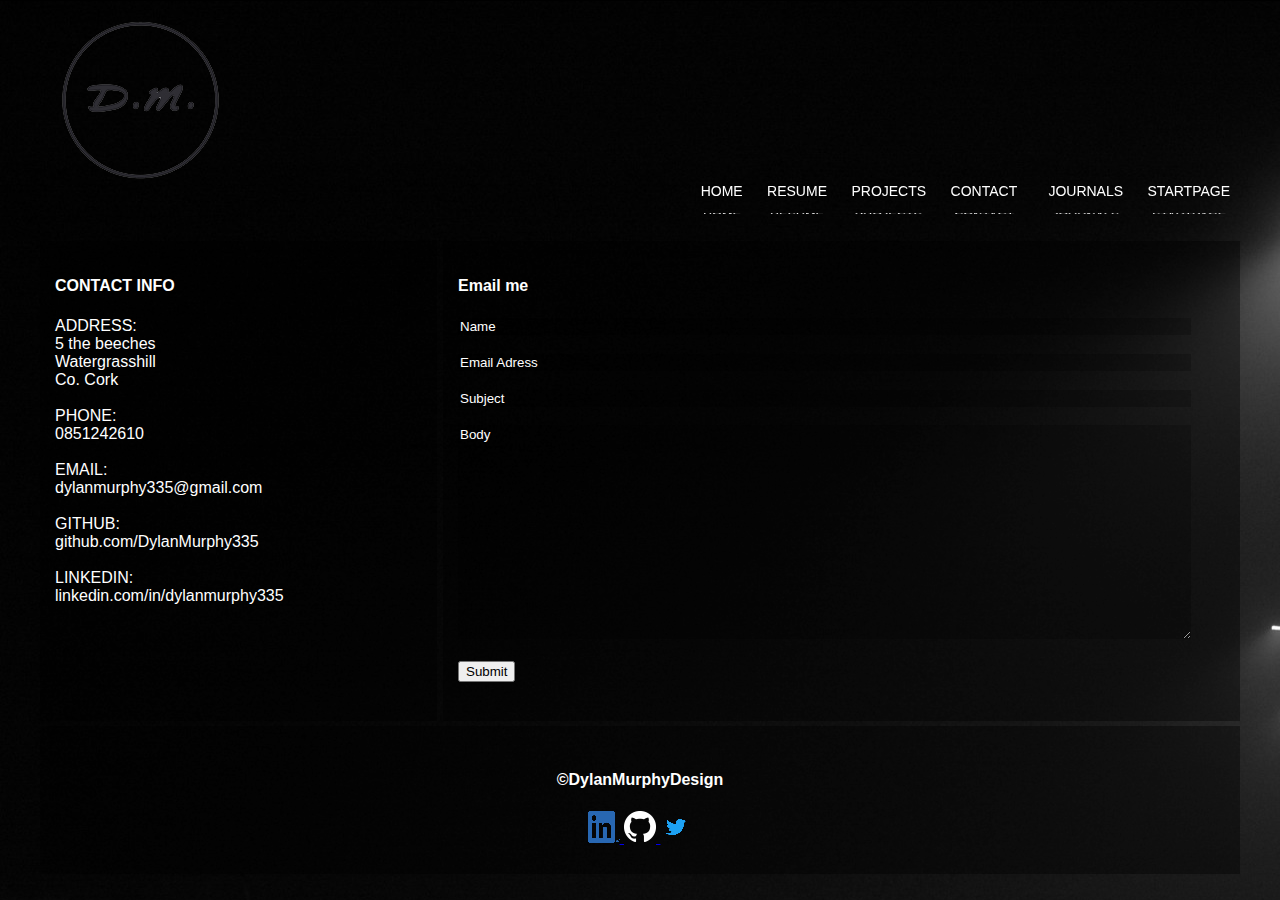
<file: contact.html>
<!DOCTYPE html>
<html>
    <head>
        <title>
            Dylan Murphy
        </title>
        <meta charset="UTF-8">
        <link rel="stylesheet" href="style.css" type="text/css" media="screen" />
    </head>
    <body>
        <div id="wrapper">
            <div id="top">
                <a href="index.html" class="three-d"><img src="image/dylanm.png">
            </div>
            <nav>
                <ul class="block-menu">
                    <li>
                        <a href="index.html" class="three-d">
                            Home
                            <span aria-hidden="true" class="three-d-box">
                                <span class="front">
                                    Home
                                </span>
                                <span class="back">
                                    Home
                                </span>
                            </span>
                        </a>
                    </li>
                    <li>
                        <a href="cv.html" class="three-d">
                            Resume
                            <span aria-hidden="true" class="three-d-box">
                                <span class="front">
                                    Resume
                                </span>
                                <span class="back">
                                    Resume
                                </span>
                            </span>
                        </a>
                    </li>
                    <li>
                        <a href="projects.html" class="three-d">
                            Projects
                            <span aria-hidden="true" class="three-d-box">
                                <span class="front">
                                    Projects
                                    </span>
                                <span class="back">
                                    Projects
                                </span>
                            </span>
                        </a>
                    </li>
                    <li>
                        <a href="contact.html" class="three-d">
                            Contact
                            <span aria-hidden="true" class="three-d-box">
                                <span class="front">
                                    Contact
                                </span>
                                <span class="back">
                                    Contact
                                </span>
                            </span>
                        </a>
                    </li>
                    <li>
                        <a href="education.html" class="three-d">
                            Education
                            <span aria-hidden="true" class="three-d-box">
                                <span class="front">
                                    Journals
                                </span>
                                <span class="back">
                                    Journals
                                </span>
                            </span>
                        </a>
                    </li>
                    <li>
                        <a href="startpage.html" class="three-d">
                            StartPage
                            <span aria-hidden="true" class="three-d-box">
                                <span class="front">
                                    StartPage
                                </span>
                                <span class="back">
                                    StartPage
                                </span>
                            </span>
                        </a>
                    </li>
                </ul>
            </nav>
            <div id="contactinfo">
                <h4>CONTACT INFO</h4>
                <p>
                  ADDRESS:<br>5 the beeches<br>Watergrasshill<br>Co. Cork<br>
                  <br>PHONE:<br>0851242610<br>
                  <br>EMAIL:<br>dylanmurphy335@gmail.com<br>
                  <br>GITHUB:<br>github.com/DylanMurphy335<br>
                  <br>LINKEDIN:<br>linkedin.com/in/dylanmurphy335<br>
                </p>
            </div>
            <div id="emailme">
              <form action="mailto:DylanMurphy335@gmail.com" method="post" enctype="text/plain">
                <h4>Email me</h4>
                <input type="text" id="name" name="name" value="Name"><br><br>
                <input type="text" id="email" name="email" value="Email Adress"><br><br>
                <input type="text" id="subject" name="subject" value="Subject"><br><br>
                <textarea name="body" rows="14" cols="10" wrap="soft">Body </textarea><br><br>
                <input type="submit" value="Submit">
              </form>
            </div>
            <footer>
                <h4>
                    &copy;DylanMurphyDesign
                </h4>
                <div id="social">
                  <a href="https://www.linkedin.com/in/dylanmurphy335/" target="_blank">
                      <img Title="LinkedIn" alt="LinkedIn" src="image/Linkedin.png">
                  </a>
                  <a href="https://github.com/DylanMurphy335" target="_blank">
                      <img Title="Github" alt="Github" src="image/GitHub.png">
                  </a>
                  <a href="https://twitter.com/YeahIAmANerd" target="_blank">
                      <img Title="Twitter" alt="Twitter" src="image/Twitter.png">
                  </a>
                </div>
            </footer>
        </div>
    </body>
</html>
</file>
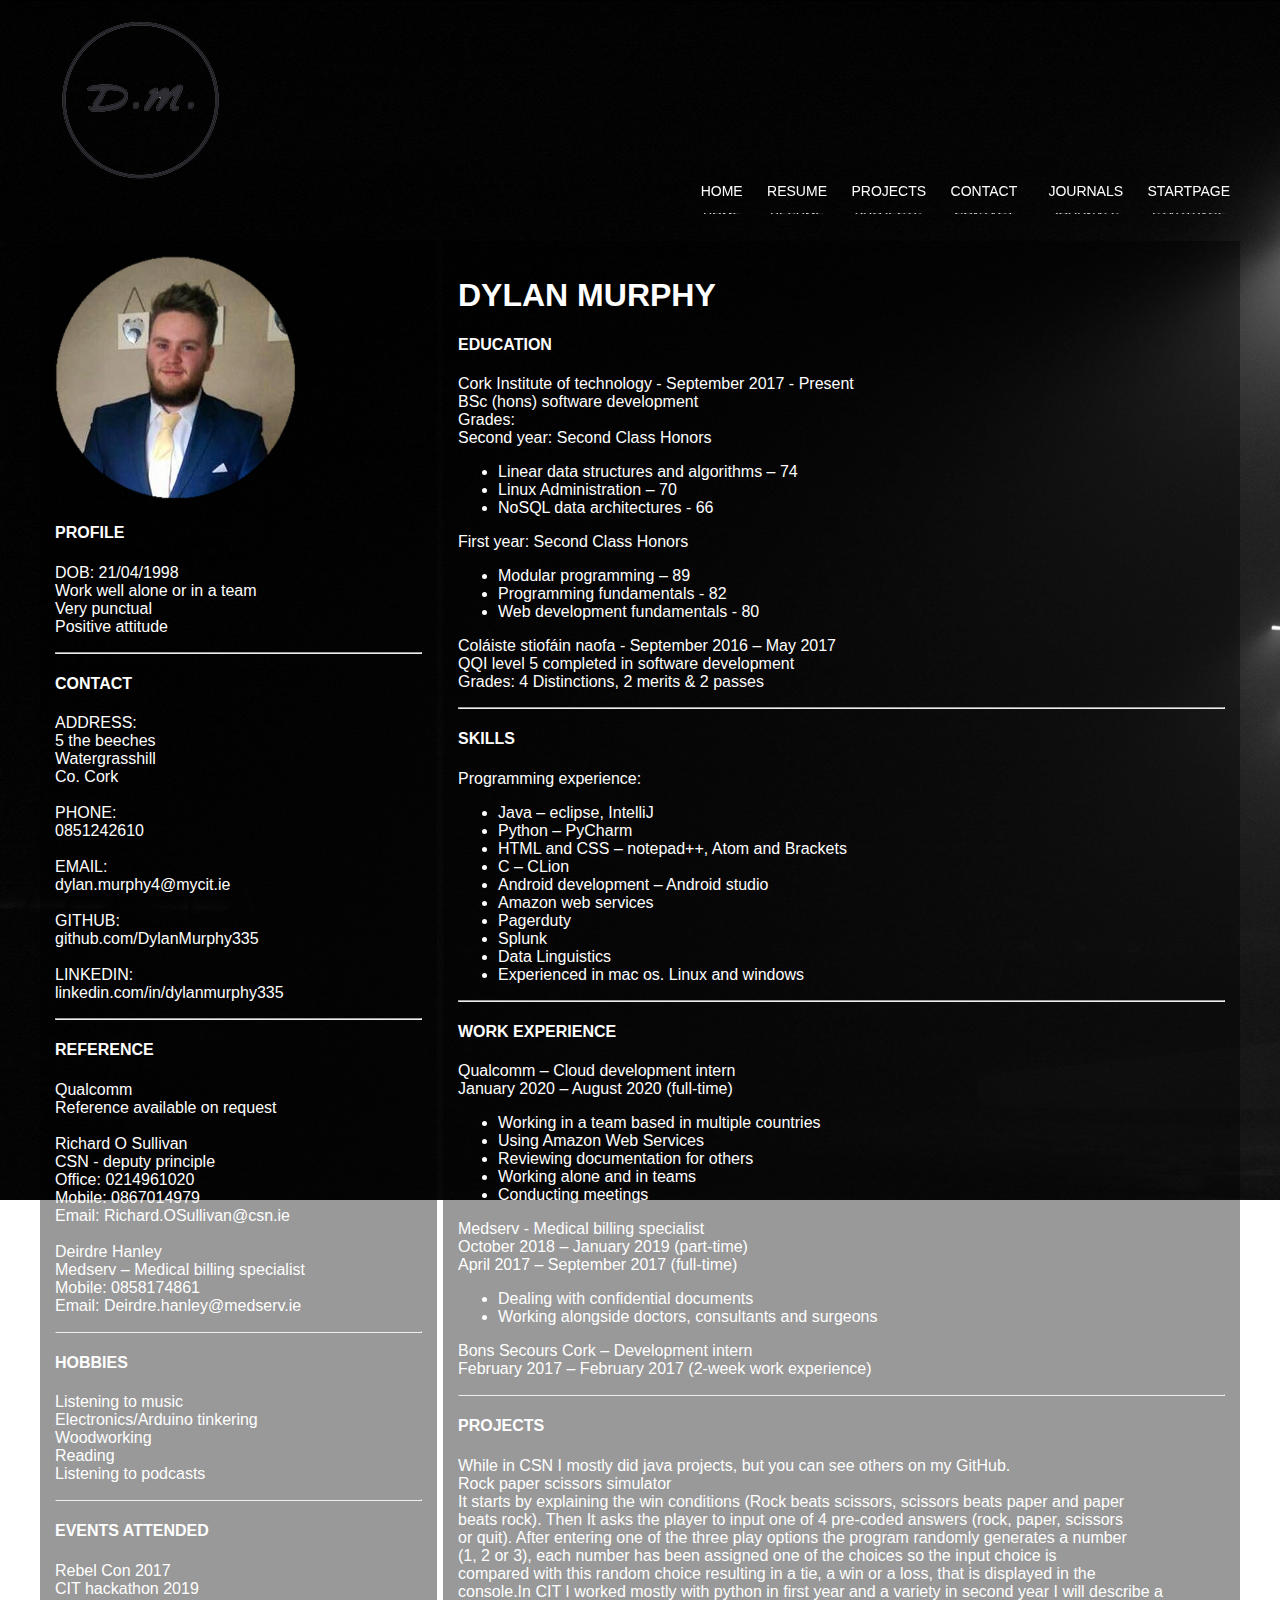
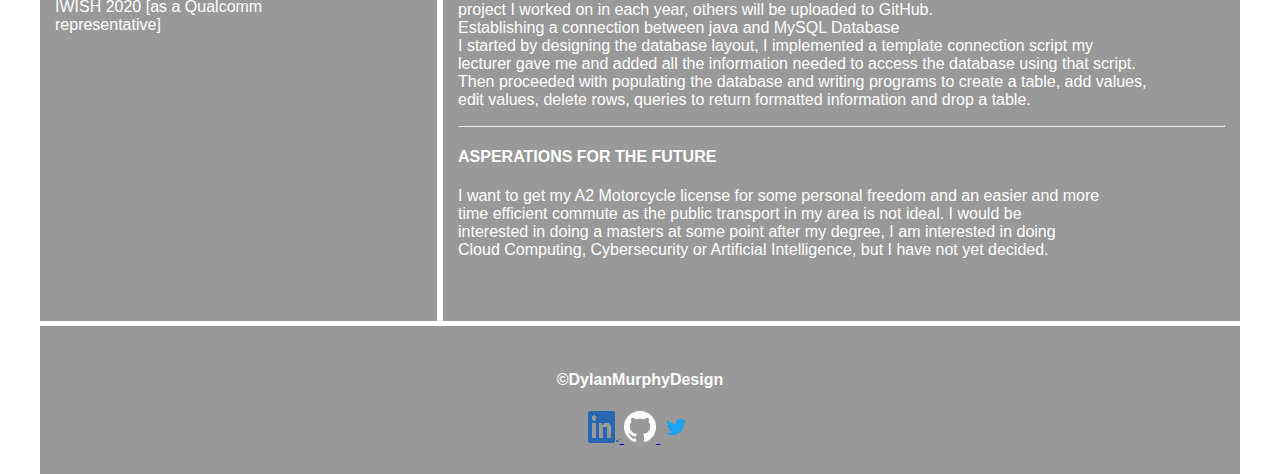
<file: cv.html>
<!DOCTYPE html>
<html>
    <head>
        <title>
            Dylan Murphy
        </title>
        <meta charset="UTF-8">
        <link rel="stylesheet" href="style.css" type="text/css" media="screen" />
    </head>
    <body>
        <div id="wrapper">
            <div id="top">
                <a href="index.html" class="three-d"><img src="image/dylanm.png">
            </div>
            <nav>
                <ul class="block-menu">
                    <li>
                        <a href="index.html" class="three-d">
                            Home
                            <span aria-hidden="true" class="three-d-box">
                                <span class="front">
                                    Home
                                </span>
                                <span class="back">
                                    Home
                                </span>
                            </span>
                        </a>
                    </li>
                    <li>
                        <a href="cv.html" class="three-d">
                            Resume
                            <span aria-hidden="true" class="three-d-box">
                                <span class="front">
                                    Resume
                                </span>
                                <span class="back">
                                    Resume
                                </span>
                            </span>
                        </a>
                    </li>
                    <li>
                        <a href="projects.html" class="three-d">
                            Projects
                            <span aria-hidden="true" class="three-d-box">
                                <span class="front">
                                    Projects
                                    </span>
                                <span class="back">
                                    Projects
                                </span>
                            </span>
                        </a>
                    </li>
                    <li>
                        <a href="contact.html" class="three-d">
                            Contact
                            <span aria-hidden="true" class="three-d-box">
                                <span class="front">
                                    Contact
                                </span>
                                <span class="back">
                                    Contact
                                </span>
                            </span>
                        </a>
                    </li>
                    <li>
                        <a href="education.html" class="three-d">
                            Education
                            <span aria-hidden="true" class="three-d-box">
                                <span class="front">
                                    Journals
                                </span>
                                <span class="back">
                                    Journals
                                </span>
                            </span>
                        </a>
                    </li>
                    <li>
                        <a href="startpage.html" class="three-d">
                            StartPage
                            <span aria-hidden="true" class="three-d-box">
                                <span class="front">
                                    StartPage
                                </span>
                                <span class="back">
                                    StartPage
                                </span>
                            </span>
                        </a>
                    </li>
                </ul>
            </nav>
            <section>
                <img src="image/portrait.png" alt="Dylan Murphy" id="img">
                <h4>PROFILE</h4>
                <p>
                  DOB: 21/04/1998<br>Work well alone or in a team<br>Very punctual <br>Positive attitude
                </p>
                <hr>
                <h4>CONTACT</h4>
                <p>
                  ADDRESS:<br>5 the beeches<br>Watergrasshill<br>Co. Cork<br>
                  <br>PHONE:<br>0851242610<br>
                  <br>EMAIL:<br>dylan.murphy4@mycit.ie<br>
                  <br>GITHUB:<br>github.com/DylanMurphy335<br>
                  <br>LINKEDIN:<br>linkedin.com/in/dylanmurphy335<br>
                </p>
                <hr>
                <h4>REFERENCE</h4>
                <p>
                  Qualcomm<br>Reference available on request<br>
                  <br>Richard O Sullivan <br>CSN - deputy principle<br>Office: 0214961020<br>Mobile: 0867014979<br>Email: Richard.OSullivan@csn.ie<br>
                  <br>Deirdre Hanley<br>Medserv – Medical billing specialist<br>Mobile: 0858174861<br>Email: Deirdre.hanley@medserv.ie<br>
                </p>
                <hr>
                <h4>HOBBIES</h4>
                <p>
                  Listening to music<br>Electronics/Arduino tinkering<br>Woodworking<br>Reading<br>Listening to podcasts<br>
                </p>
                <hr>
                <h4>EVENTS ATTENDED</h4>
                <p>
                  Rebel Con 2017<br>CIT hackathon 2019<br>IWISH 2020 [as a Qualcomm <br>representative]
                </p>
            </section>
            <div id="personel">
                <h1>DYLAN MURPHY</h1>
                <h4>EDUCATION</h4>
                <p>
                    Cork Institute of technology - September 2017 - Present<br>
                    BSc (hons) software development<br>
                    Grades:<br>
                    Second year: Second Class Honors
                </p>
                <ul>
                    <li>Linear data structures and algorithms – 74</li>
                    <li>Linux Administration – 70</li>
                    <li>NoSQL data architectures - 66</li>
                </ul>
                <p>
                    First year: Second Class Honors
                </p>
                <ul>
                    <li>Modular programming – 89</li>
                    <li>Programming fundamentals - 82</li>
                    <li>Web development fundamentals - 80</li>
                </ul>
                <p>
                    Coláiste stiofáin naofa - September 2016 – May 2017<br>
                    QQI level 5 completed in software development<br>
                    Grades: 4 Distinctions, 2 merits & 2 passes
                </p>
                <hr>
                <h4>SKILLS</h4>
                <p>Programming experience:</p>
                <ul>
                    <li>Java – eclipse, IntelliJ </li>
                    <li>Python – PyCharm </li>
                    <li>HTML and CSS – notepad++, Atom and Brackets </li>
                    <li>C – CLion</li>
                    <li>Android development – Android studio</li>
                    <li>Amazon web services</li>
                    <li>Pagerduty</li>
                    <li>Splunk</li>
                    <li>Data Linguistics</li>
                    <li>Experienced in mac os. Linux and windows</li>
                </ul>
                <hr>
                <h4>WORK EXPERIENCE</h4>
                <p>
                    Qualcomm – Cloud development intern <br>
                    January 2020 – August 2020 (full-time)<br>
                </p>
                <ul>
                    <li>Working in a team based in multiple countries</li>
                    <li>Using Amazon Web Services</li>
                    <li>Reviewing documentation for others</li>
                    <li>Working alone and in teams</li>
                    <li>Conducting meetings</li>
                </ul>
                <p>
                    Medserv - Medical billing specialist <br>
                    October 2018 – January 2019 (part-time)<br>
                    April 2017 – September 2017 (full-time)
                </p>
                <ul>
                    <li>Dealing with confidential documents</li>
                    <li>Working alongside doctors, consultants and surgeons</li>
                </ul>
                <p>
                    Bons Secours Cork – Development intern  <br>
                    February 2017 – February 2017 (2-week work experience)
                </p>
                <hr>
                <h4>PROJECTS</h4>
                <p>
                    While in CSN I mostly did java projects, but you can see others on my GitHub. <br>Rock paper scissors simulator <br>It starts by explaining the win conditions (Rock beats scissors, scissors beats paper and paper <br>beats rock). Then It asks the player to input one of 4 pre-coded answers (rock, paper, scissors <br>or quit). After entering one of the three play options the program randomly generates a number <br>(1, 2 or 3), each number has been assigned one of the choices so the input choice is <br>compared with this random choice resulting in a tie, a win or a loss, that is displayed in the <br>console.In CIT I worked mostly with python in first year and a variety in second year I will describe a <br>project I worked on in each year, others will be uploaded to GitHub.<br>Establishing a connection between java and MySQL Database <br>I started by designing the database layout, I implemented a template connection script my <br>lecturer gave me and added all the information needed to access the database using that script. <br>Then proceeded with populating the database and writing programs to create a table, add values, <br>edit values, delete rows, queries to return formatted information and drop a table.
                </p>
                <hr>
                <h4>ASPERATIONS FOR THE FUTURE</h4>
                <p>
                    I want to get my A2 Motorcycle license for some personal freedom and an easier and more <br>time efficient commute as the public transport in my area is not ideal. I would be <br>interested in doing a masters at some point after my degree, I am interested in doing <br>Cloud Computing, Cybersecurity or Artificial Intelligence, but I have not yet decided.
                </p>
            </div>
            <footer>
                <h4>
                    &copy;DylanMurphyDesign
                </h4>
                <div id="social">
                  <a href="https://www.linkedin.com/in/dylanmurphy335/" target="_blank">
                      <img Title="LinkedIn" alt="LinkedIn" src="image/Linkedin.png">
                  </a>
                  <a href="https://github.com/DylanMurphy335" target="_blank">
                      <img Title="Github" alt="Github" src="image/GitHub.png">
                  </a>
                  <a href="https://twitter.com/YeahIAmANerd" target="_blank">
                      <img Title="Twitter" alt="Twitter" src="image/Twitter.png">
                  </a>
                </div>
            </footer>
        </div>
    </body>
</html>
</file>
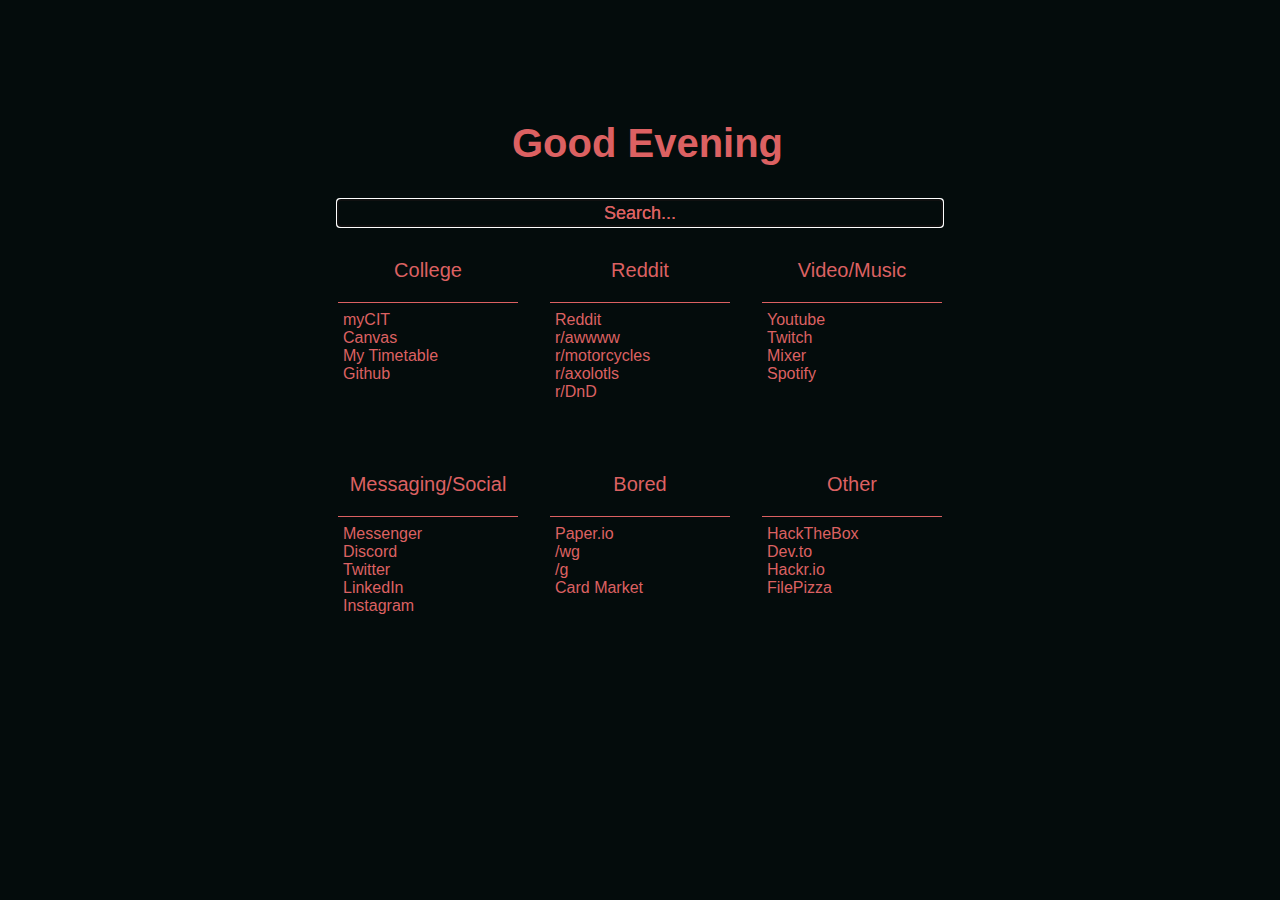
<file: startpage.html>
<!DOCTYPE html>
<html>
<!--Taken from https://github.com/FelixM-Infosec/StartPage and edited for my own use.-->
	<title>Welcome Dylan</title>
	<head>
		<style>
	body 	{ background-color: #040c0c}
			a 		{ color:#dc6162; font-family: Tahoma, Geneva, sans-serif; font-size:16px; padding-left:15px; text-decoration:none; }
			h2 		{ color:#dc6162; font-family: Tahoma, Geneva, sans-serif; font-size:40px; padding-left:15px; }
			h3 		{ color:#dc6162; font-family: Tahoma, Geneva, sans-serif; font-size:18px; padding-left:15px; }
			p 		{ color:#dc6162; font-family: Tahoma, Geneva, sans-serif; font-size:20px; border:0px; }
			hr		{ color:#dc6162; background-color:#dc6162; margin-right:10px; margin-left:10px; height:1px; border:none; }

			::placeholder { color: #dc6162; opacity: 1; }
			.search 	{ width:600px; height:24px; text-align:center; font-size:18px; color:transparent; background-color:transparent; text-shadow: 0 0 0 #dc6162; border: 1px solid #dc6162; }
			.search:hover 	{ outline:none; }

			#title 		{ position:center; margin-left:auto; margin-right:auto; width:624px; padding-bottom:12px; padding-top:80px; }
			#wrapper 	{ position:center; margin-left:auto; margin-right:auto; width:624px; height:214px; }
			#gap 		{ padding:6px; float:left; }
			#Group 		{ width:200px; height:200px; float:left; background-color:transparent; }
		</style>
	</head>

	<body>
		<div id="title">
			<center><h2 id='display'>Welcome Dylan</h2></center>
			<center>
				<form action="https://www.duckduckgo.com/?q" class="searchform" method="get" name="searchform" target="_blank">
					<input name="sitesearch" type="hidden" value="">
					<input autocomplete="off" class="search" name="q" autofocus="autofocus" placeholder="Search..." required="required" type="text">
				</form>
			</center>
		</div>

		<div id="wrapper">
			<div id="Group">
				<center><p>College</p></center>
				<hr noshade></hr>
				<a href="https://www.mycit.ie/">myCIT</a><br>
				<a href="https://cit.instructure.com/">Canvas</a><br>
				<a href="http://timetables.cit.ie:70/reporting/Individual;Student+Set;name;CO.SDH4-A%0D%0ACO.SDH4-B%0D%0A?weeks=&days=1-5&periods=1-40&height=100&width=100">My Timetable</a><br>
				<a href="https://github.com/DylanMurphy335">Github</a><br>
			</div>
			<div id="gap"></div>
			<div id="Group">
				<center><p>Reddit</p></center>
				<hr noshade></hr>
				<a href="https://www.reddit.com/">Reddit</a><br>
				<a href="https://www.reddit.com/r/aww/">r/awwww</a><br>
				<a href="https://www.reddit.com/r/motorcycles/">r/motorcycles</a><br>
				<a href="https://www.reddit.com/r/axolotls/">r/axolotls</a><br>
				<a href="https://www.reddit.com/r/DnD/">r/DnD</a><br>
			</div>
			<div id="gap"></div>
			<div id="Group">
				<center><p>Video/Music</p></center>
				<hr noshade></hr>
				<a href="https://www.youtube.com/">Youtube</a><br>
				<a href="https://www.twitch.tv/">Twitch</a><br>
				<a href="https://mixer.com/">Mixer</a><br>
				<a href="https://open.spotify.com/browse/featured">Spotify</a><br>
			</div>
		</div>

		<div id="wrapper">
			<div id="Group">
				<center><p>Messaging/Social</p></center>
				<hr noshade></hr>
				<a href="https://www.messenger.com/">Messenger</a><br>
				<a href="https://discordapp.com/channels/@me">Discord</a><br>
				<a href="https://twitter.com/home">Twitter</a><br>
				<a href="https://www.linkedin.com/feed/">LinkedIn</a><br>
				<a href="https://www.instagram.com/">Instagram</a><br>
			</div>
			<div id="gap"></div>
			<div id="Group">
				<center><p>Bored</p></center>
				<hr noshade></hr>
				<a href="http://paper-io.com">Paper.io</a><br>
				<a href="http://boards.4chan.org/wg">/wg</a><br>
				<a href="http://boards.4chan.org/g">/g</a><br>
				<a href="https://www.cardmarket.com/en/Magic">Card Market</a><br>
			</div>
			<div id="gap"></div>
			<div id="Group">
				<center><p>Other</p></center>
				<hr noshade></hr>
				<a href="https://www.hackthebox.eu/">HackTheBox</a><br>
				<a href="https://dev.to/">Dev.to</a><br>
				<a href="https://hackr.io/">Hackr.io</a><br>
				<a href="https://file.pizza/">FilePizza</a><br>
			</div>
		</div>

	</body>
	<script>
	window.onload = ( function() {
		getDateTime();
	})();

	function getDateTime() {
			var now = new Date();
			var hour = now.getHours();
			if(6 < hour && hour <= 10){
					document.getElementById('display').innerHTML = "Good Morning";
			}
			else if(10 < hour && hour <= 16){
					document.getElementById('display').innerHTML = "Good Day";
			}
			else if(16 < hour && hour <= 23){
					document.getElementById('display').innerHTML = "Good Evening";
			}
			else {
					document.getElementById('display').innerHTML = "Stop it! Get some sleep";
			}
	}
	</script>
</html>
</file>
<file: style.css>
body {
	margin-top:0px;
	margin-bottom:0px;
	background-image: url("image/streetlight.png");
	background-repeat: no-repeat;
	background-size: fill;
	background-attachment: fixed;
	font-family: Arial, Helvetica, sans-serif;
}

title {
    text-decoration-color: white;
}

#top {
	color: white;
	width:100%;
	height:120px;
	margin-left:auto;
	margin-right:auto;
	margin-bottom:0px;
	margin-top:0px;
	background: rgba(0,0,0,0);
}

header {
	width:1170;
	height:220px;
    color: white;
    text-align: center;
    padding: 15px;
	margin-left:auto;
	margin-right:auto;
	margin-bottom:0px;
	margin-top:0px;
    background: rgba(0,0,0,0.4);
}

#wrapper {
	width:1200px;
	margin-left:auto;
	margin-right:auto;
    color: #fff;
}

nav {
	width:100%;
	height:100px;
	margin-top: 0px;
    text-align: right;
}

nav li {
	display: inline-block;
    margin-left:auto;
	margin-right:0px;
}

nav li a {
	color: rgba(0,0,0,0);
	display: block;
	text-decoration: none;
	font-family: 'Passion One', Arial, sans-serif;
	text-transform: uppercase;
	overflow: visible;
	line-height: 20px;
	font-size: 14px;
	padding: 15px 10px;
	margin-left:0px;
	margin-right:0px;
}

.three-d {
	perspective: 200px;
	transition: all .07s linear;
	position: relative;
	cursor: pointer;
}

.three-d:hover .three-d-box,
.three-d:focus .three-d-box {
		transform: translateZ(-25px) rotateX(90deg);
	}

.three-d-box {
	transition: all .3s ease-out;
	transform: translatez(-25px);
	transform-style: preserve-3d;
	pointer-events: none;
	position: absolute;
	top: 0;
	left: 0;
	display: block;
	width: 100%;
	height: 100%;
}

.front {
	transform: rotatex(0deg) translatez(25px);
}

.back {
	transform: rotatex(-90deg) translatez(25px);
}

.front, .back {
	display: block;
	width: 100%;
	height: 100%;
	position: absolute;
	top: 0;
	left: 0;
	padding: 15px 10px;
	color: #fff;
	pointer-events: none;
	box-sizing: border-box;
}

section {
	font-family: Arial, Helvetica, sans-serif;
	width:367px;
	height:1650px;
	background: rgba(0,0,0,0.4);
	margin-top: 5px;
	margin-bottom: 5px;
	padding: 15px 15px 15px 15px;
	color:#ffffff;
	float:left;
    text-align: left;
}

#personel {
	font-family: Arial, Helvetica, sans-serif;
    	width:767px;
	height:1650px;
	background: rgba(0,0,0,0.4);
	margin-top: 5px;
	margin-bottom: 5px;
	padding: 15px 15px 15px 15px;
	color:#ffffff;
	float:right;
    	text-align: left;
}

#social {
	padding: 0px 20px 0px 20px;
}

#text {
    width:946px;
	height:230px;
	margin-top: 5px;
	margin-right: 0px;
    text-align: center;
	background: rgba(0,0,0,0);
    float: left;
}

footer {
	width:96%;
	height:100px;
	background: rgba(0,0,0,0.4);
	margin-top: 5px;
    margin-bottom: 0px;
	padding: 2% 2% 2% 2%;
	color: white;
	text-align: center;
    clear: left;
}

footer ul {
	list-style:none;

}

footer ul li {
	overflow: hidden;
	display:inline;
	padding:5px 40px 5px 40px;
}

footer ul  li a {
	text-decoration:none;
	margin:20px;
	line-height:30px;
	vertical-align:middle;
	padding:20px 100px 20px 100px;
	color:white;
}

#text{
    background-color:#CCFF99;
    display: block;
    text-area:20;
    font-family:'Lucida Console',cursive;
    font-size: 20px;
    }

#button{
    display: fade;
    font-weight: bold;
    color:#FF3366;
    }

#contactinfo {
	font-family: Arial, Helvetica, sans-serif;
	width:367px;
	height:450px;
	background: rgba(0,0,0,0.4);
	margin-top: 5px;
	margin-bottom: 5px;
	padding: 15px 15px 15px 15px;
	color:#ffffff;
	float:left;
    text-align: left;
}

#emailme {
	font-family: Arial, Helvetica, sans-serif;
  width:767px;
	height:450px;
	background: rgba(0,0,0,0.4);
	margin-top: 5px;
	margin-bottom: 5px;
	padding: 15px 15px 15px 15px;
	color:#ffffff;
	float:right;
    	text-align: left;
}

input[type=text], textarea {
	font-family: Arial, Helvetica, sans-serif;
	border: none;
  background: rgba(0,0,0,0.2);
  color: white;
	width: 95%;
}

input[type=text]:focus {
  background: rgba(0,0,0,0.6);
}
</file>
